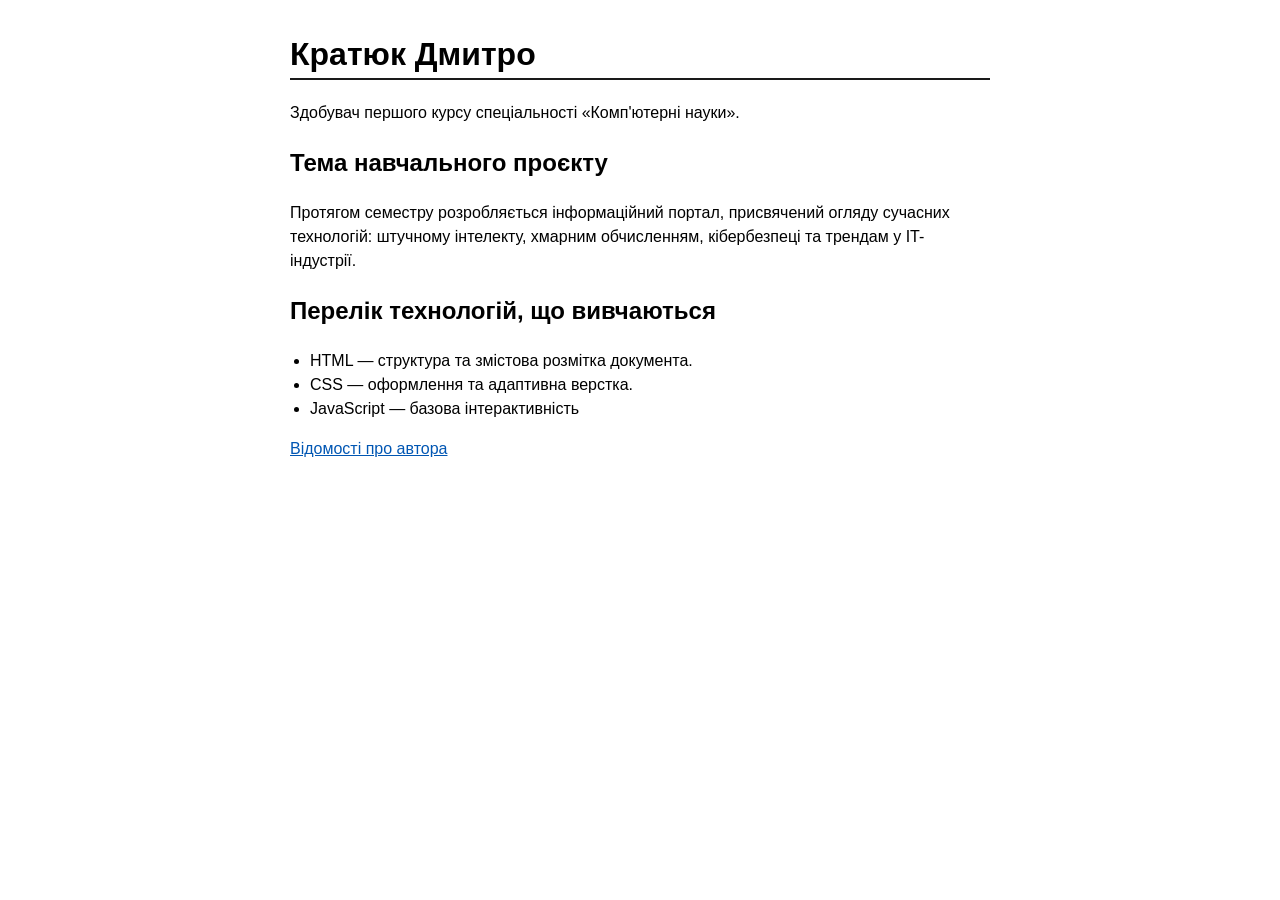
<file: index.html>
<!DOCTYPE html>
<html lang="uk">
<head>
  <meta charset="UTF-8">
  <meta name="viewport" content="width=device-width, initial-scale=1.0">
  <meta name="description" content="Навчальний проєкт з курсу веб-програмування">
  <link rel="stylesheet" href="style.css">
  <link rel="icon" type="image/jpg" href="favicon.jpg">
  <title>Веб програмування</title>
</head>
<body>
  <h1>Кратюк Дмитро</h1>
  <p>Здобувач першого курсу спеціальності «Комп'ютерні науки».</p>

  <h2>Тема навчального проєкту</h2>
  <p>Протягом семестру розробляється інформаційний портал, присвячений 
    огляду сучасних технологій: штучному інтелекту, хмарним обчисленням, 
    кібербезпеці та трендам у IT-індустрії.</p>

  <h2>Перелік технологій, що вивчаються</h2>
  <ul>
     <li>HTML — структура та змістова розмітка документа.</li>
     <li>CSS — оформлення та адаптивна верстка.</li>
     <li>JavaScript — базова інтерактивність</li>
  </ul>

  <p><a href="about.html">Відомості про автора</a></p>
</body>
</html>
</file>
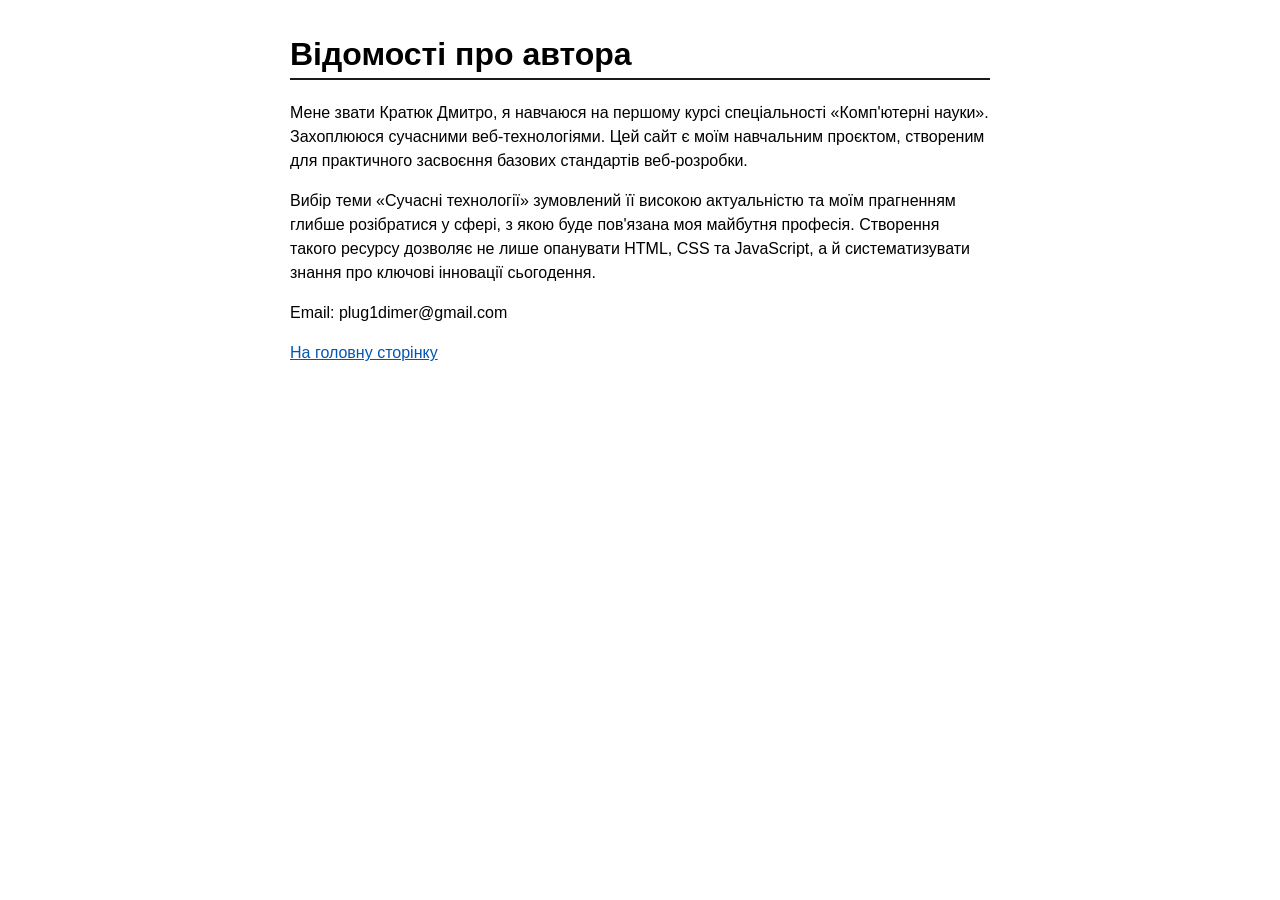
<file: about.html>
<!DOCTYPE html>
<html lang="uk">
<head>
  <meta charset="UTF-8">
  <meta name="viewport" content="width=device-width, initial-scale=1.0">
  <meta name="description" content="Детальні відомості про автора навчального проєкту з веб-програмування">
  <link rel="stylesheet" href="style.css">
  <link rel="icon" type="image/jpg" href="favicon.jpg">
  <title>Про автора — Кратюк Дмитро</title>
</head>
<body>
  <h1>Відомості про автора</h1>

  <p>
    Мене звати Кратюк Дмитро, я навчаюся на першому курсі спеціальності «Комп'ютерні науки». 
    Захоплююся сучасними веб-технологіями. Цей сайт є моїм навчальним проєктом, створеним 
    для практичного засвоєння базових стандартів веб-розробки.
  </p>

  <p>
    Вибір теми «Сучасні технології» зумовлений її високою актуальністю та моїм прагненням 
    глибше розібратися у сфері, з якою буде пов'язана моя майбутня професія. Створення 
    такого ресурсу дозволяє не лише опанувати HTML, CSS та JavaScript, а й систематизувати 
    знання про ключові інновації сьогодення.
  </p>
  <p>Email: <span class="email-red">plug1dimer@gmail.com</span></p>

  <p><a href="index.html">На головну сторінку</a></p>
</body>
</html>
</file>
<file: style.css>
body {
    font-family: sans-serif;
    max-width: 700px;
    margin: 30px auto;
    padding: 0 15px;
    line-height: 1.5;
    color: #000000;
}

h1 {
    color: #000000;
    border-bottom: 2px solid #1a1a1a;
}

h2 {
    color: #000000;
    margin-top: 20px;
}

ul {
    padding-left: 20px;
}

a {
    color: #0056b3;
}
</file>
